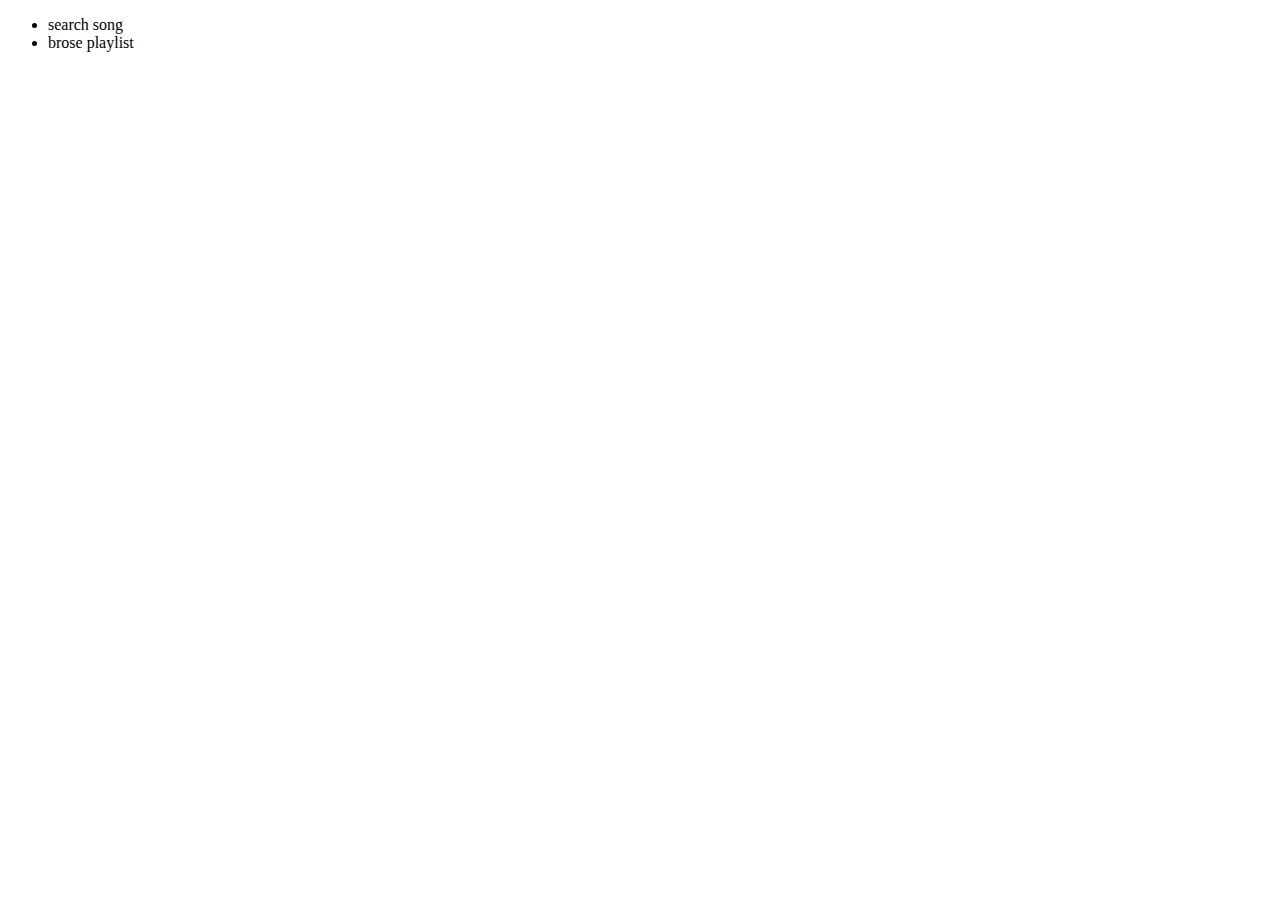
<file: web/index.html>
<!DOCTYPE html>
<!--
To change this license header, choose License Headers in Project Properties.
To change this template file, choose Tools | Templates
and open the template in the editor.
-->
<html>
    <head>
        <title>Music Rythmn Library</title>
        <meta charset="UTF-8">
        <meta name="viewport" content="width=device-width, initial-scale=1.0">
     </head>
    <body>
        <div>
            <div>
                <ul>
                    <li><a>search song</a></li>
                    <li><a>brose playlist</a></li>
                </ul>
            </div>

        </div>
    </body>
</html>
</file>
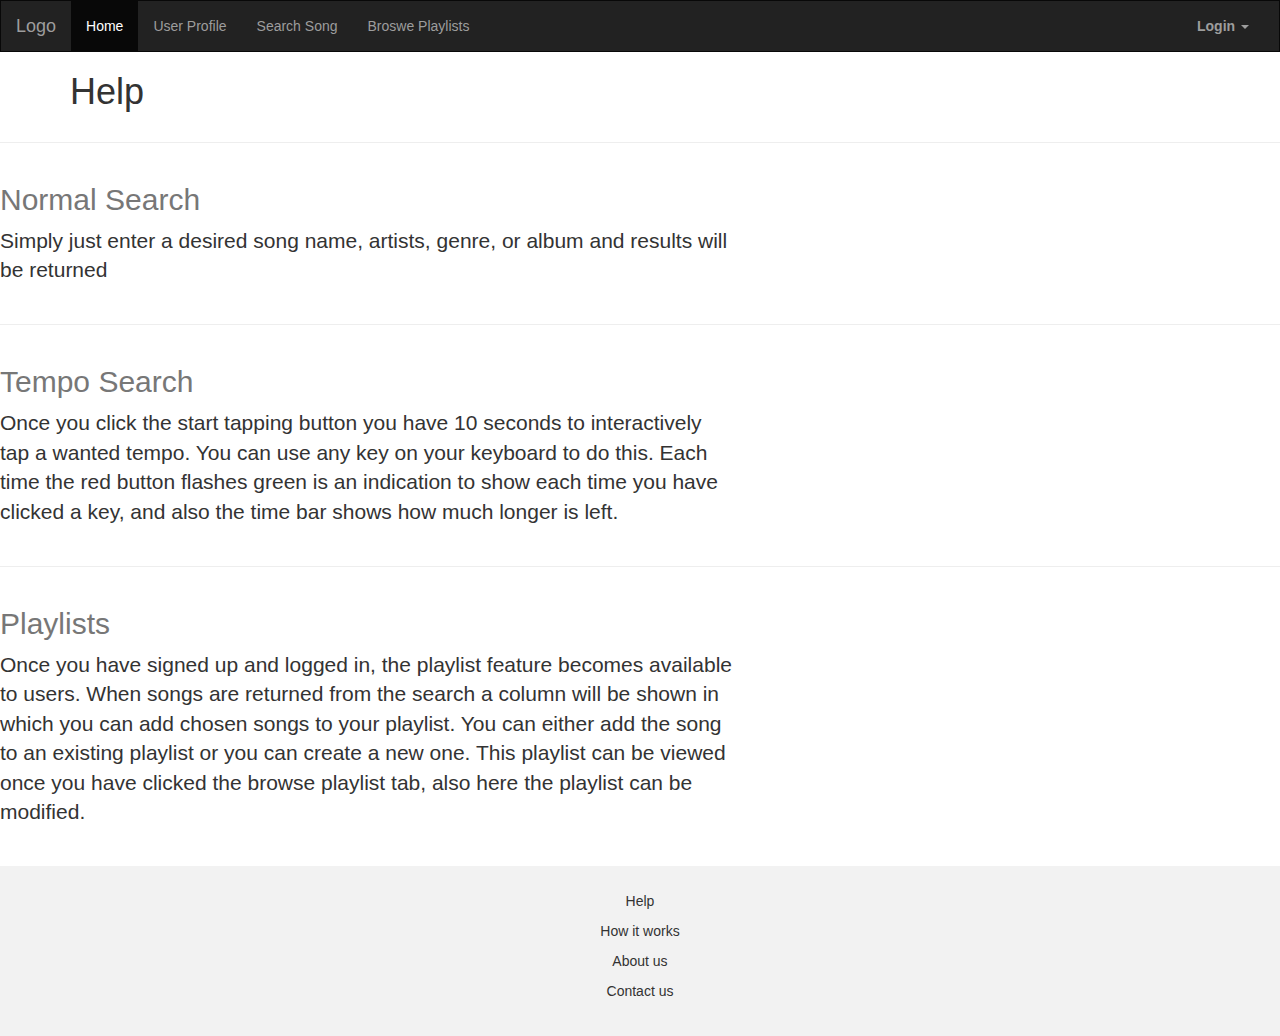
<file: MusicRythmn Design/public_html/help.html>
<!DOCTYPE html>
<html lang="en">
    <head>
        <title>Title</title>
        <meta charset="utf-8"/>
        <meta name="viewport" content="width=device-width, initial-scale=1"/>
        <link rel="stylesheet" href="https://maxcdn.bootstrapcdn.com/bootstrap/3.3.7/css/bootstrap.min.css">
        <link rel="stylesheet" href="css/musicrythmn.css"/>
        <script src="https://ajax.googleapis.com/ajax/libs/jquery/3.3.1/jquery.min.js"></script>
        <script src="https://maxcdn.bootstrapcdn.com/bootstrap/3.3.7/js/bootstrap.min.js"></script>
        <style>

        </style>
    </head>
    <body>

        <nav class="navbar navbar-inverse">
            <div class="container-fluid">
                <div class="navbar-header">
                    <button type="button" class="navbar-toggle" data-toggle="collapse" data-target="#myNavbar">
                        <span class="icon-bar"></span>
                        <span class="icon-bar"></span>
                        <span class="icon-bar"></span>                        
                    </button>
                    <a class="navbar-brand" href="#">Logo</a>
                </div>
                <div class="collapse navbar-collapse" id="myNavbar">
                    <ul class="nav navbar-nav">
                        <li class="active"><a href="#">Home</a></li>
                        <li><a href="#">User Profile</a></li>
                        <li><a href="#">Search Song</a></li>
                        <li><a href="#">Broswe Playlists</a></li>
                    </ul>
                    <ul class="nav navbar-nav navbar-right">
                        <li class="dropdown">
                            <a href="#" class="dropdown-toggle" data-toggle="dropdown"><b>Login</b> <span class="caret"></span></a>
                            <ul id="login-dp" class="dropdown-menu">
                                <li>
                                    <div class="row">
                                        <div class="col-md-16">

                                            <form class="form" role="form" method="post" action="login" accept-charset="UTF-8" id="login-nav">
                                                <div class="form-group">
                                                    <label class="sr-only" for="exampleInputEmail2">Email address</label>
                                                    <input type="email" class="form-control" id="exampleInputEmail2" placeholder="Email address" required>
                                                </div>
                                                <div class="form-group">
                                                    <label class="sr-only" for="exampleInputPassword2">Password</label>
                                                    <input type="password" class="form-control" id="exampleInputPassword2" placeholder="Password" required>
                                                    <div class="help-block text-right"><a href="">Forget the password ?</a></div>
                                                </div>
                                                <div class="form-group">
                                                    <button type="submit" class="btn btn-primary btn-block">Sign in</button>
                                                </div>
                                                <div class="checkbox">
                                                    <label>
                                                        <input type="checkbox"> keep me logged-in
                                                    </label>
                                                </div>
                                            </form>
                                        </div>
                                        <div class="bottom text-center">
                                            New here ? <a href="#"><b>Join Us</b></a>
                                        </div>
                                    </div>
                                </li>
                            </ul>
                        </li>

                    </ul>
                </div>
            </div>
        </nav>

        <div id="myCarousel" class="carousel slide" data-ride="carousel">
            <!-- Indicators -->
            <ol class="carousel-indicators">
                <li data-target="#myCarousel" data-slide-to="0" class="active"></li>
                <li data-target="#myCarousel" data-slide-to="1"></li>
            </ol>


        <div class="container text-left" >
            <h1> Help </h1>
        </div>

        <hr class="featurette-divider">
        <div class="row featurette">
            <div class="col-md-7">
                <h2 class="featurette-heading"><span class="text-muted">Normal Search</span></h2>
                <p class="lead"> Simply just enter a desired song name, artists, genre, or album and results will be returned</p>
            </div>
            
        </div>

        <hr class="featurette-divider">

        <div class="row featurette">
            <div class="col-md-7 push-md-5">
                <h2 class="featurette-heading"> <span class="text-muted">Tempo Search</span></h2>
                <p class="lead">Once you click the start tapping button you have 10 seconds to interactively tap a wanted tempo. You can use any key on your keyboard to do this. Each time the red button flashes green is an indication to show each time you have clicked a key, and also the time bar shows how much longer is left.</p>
            </div>
           
        </div>

        <hr class="featurette-divider">

        <div class="row featurette">
            <div class="col-md-7">
                <h2 class="featurette-heading"><span class="text-muted">Playlists</span></h2>
                <p class="lead">Once you have signed up and logged in, the playlist feature becomes available to users. When songs are returned from the search a column will be shown in which you can add chosen songs to your playlist. You can either add the song to an existing playlist or you can create a new one. This playlist can be viewed once you have clicked the browse playlist tab, also here the playlist can be modified.</p>
            </div>
        
        </div>

        
            </div>

 


        <br>

        <footer class="container-fluid text-center">
            <p>Help</p> 
            <p>How it works</p> 
            <p>About us</p> 
            <p>Contact us</p> 
        </footer>

    </body>
</html>
</file>
<file: MusicRythmn Design/public_html/css/musicrythmn.css>
.contentcontainer{
}


.leftmenu{
    float: left;
    width: 200px;
}

.content{
    float:right
}

.cleared{
    clear: both;
}

/* Remove the navbar's default margin-bottom and rounded borders */ 
.navbar {
    margin-bottom: 0;
    border-radius: 0;
}

/* Add a gray background color and some padding to the footer */
footer {
    background-color: #f2f2f2;
    padding: 25px;
}

.carousel-inner img {
    width: 100%; /* Set width to 100% */
    margin: auto;
    min-height:200px;
}

/* Hide the carousel text when the screen is less than 600 pixels wide */
@media (max-width: 600px) {
    .carousel-caption {
        display: none; 

    }
}
</file>
